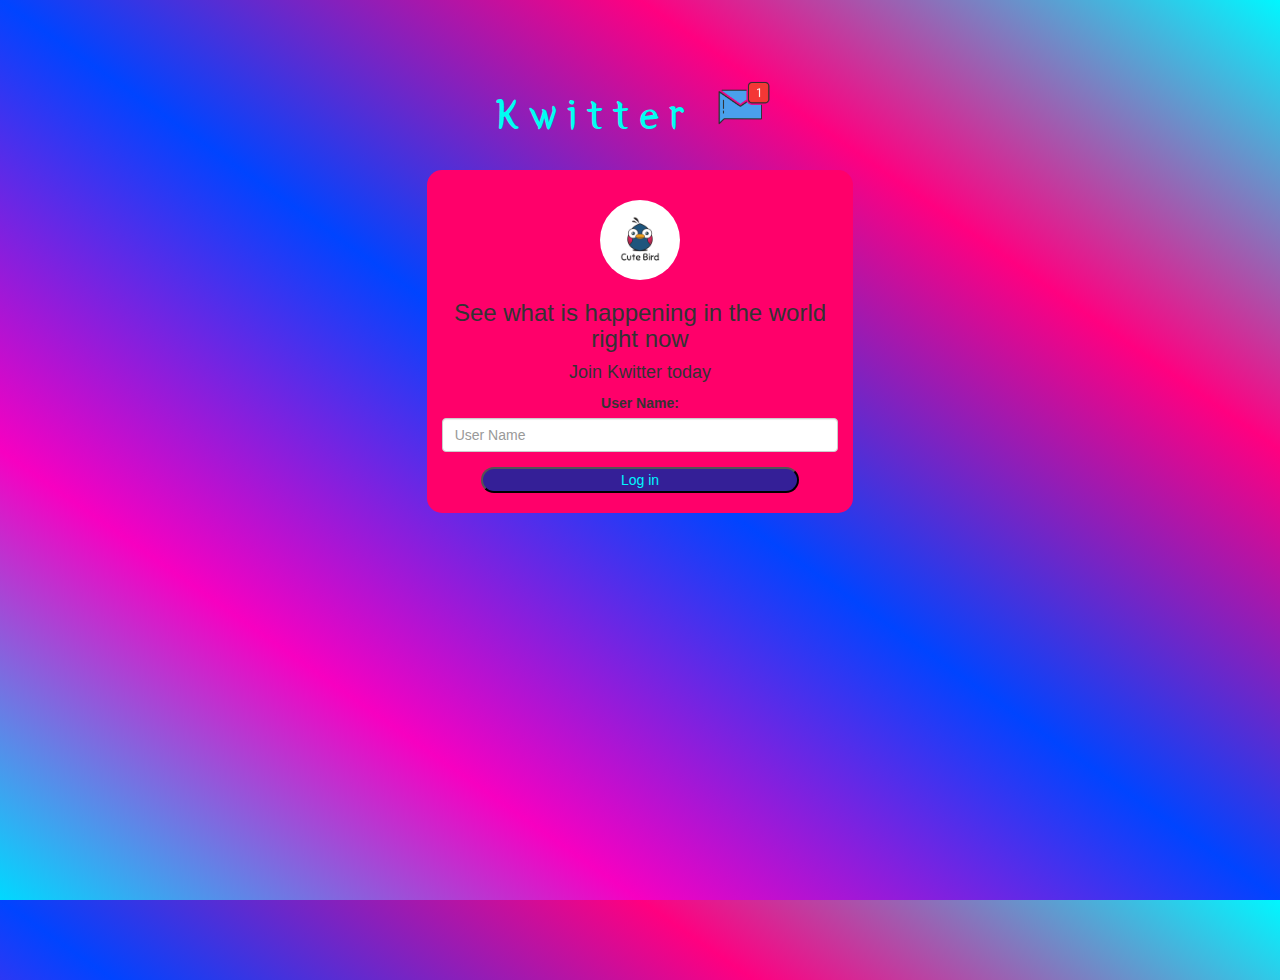
<file: index.html>
<!DOCTYPE html>
<html>
<head>
	<title>Kwitter</title>
<link href="https://fonts.googleapis.com/css?family=Yeon+Sung&display=swap" rel="stylesheet"><meta name="viewport" content="width=device-width, initial-scale=1">

<link rel="stylesheet" href="https://maxcdn.bootstrapcdn.com/bootstrap/3.4.0/css/bootstrap.min.css">
<script src="https://ajax.googleapis.com/ajax/libs/jquery/3.4.1/jquery.min.js"></script>
<script src="https://maxcdn.bootstrapcdn.com/bootstrap/3.4.0/js/bootstrap.min.js"></script>

<link rel="stylesheet" type="text/css" href="style.css">
<script src="kwitter.js"></script>
</head>
<body>
<center>
	<h1 class="header">	
		Kwitter	<sup>
	<img src="m2.png">
	</sup>
</h1>
	<div class="col-lg-4 col-md-6 col-sm-6 col-xs-11 login_div">
	<img src="logo.png" class="logo">
		<h3 >See what is happening in the world right now</h3>
		<h4 >Join Kwitter today</h4>
		<div class="form-group">
		  <label >User Name:</label>
		  <input type="text" id="user_name" class="form-control" placeholder="User Name">

		</div>
		<button id="login_button" onclick="addUser()">Log in</button>
		<br><br>
	</div>
</center>
</body>
</html>
</file>
<file: style.css>
html, body
{
  height: 100%;
  margin: 0;
}

body
{
background-image: linear-gradient(to right top, #00d9ff, #f700c1, #0044ff, #ff0080, #00f7ff);
}

.header
{
	color: rgb(0, 255, 242);font-family: 'Yeon Sung';font-size: 45px;letter-spacing: 10px;margin-top: 80px;
}
.header img
{
	width: 80px;margin-left: -15px;
}

.login_div
{
	background: rgb(255, 0, 106);float: none;border-radius: 15px;
}

.logo
{
	width: 80px;margin-top: 30px;border-radius: 40px;
}

#login_button
{
	width: 80%;border-radius: 15px;
	background-color:#341f97;
	color: #00f7ff;
}

.room_name
{
	cursor: pointer;
	font-size: 20px;
}


#logout
{
	font-size: 20px; float: right;
	background-color: #ff0080;
	height: 50px;
}


#output
{
	padding: 10px; width:80%;background: rgb(0, 255, 242);border-radius: 15px;
}

.input_div_room_page
{
	width: 80%;
}

.input_div label
{
	color: rgb(255, 0, 106);font-size: 20px;
}


.input_div_message_page
{
	position: fixed;bottom: 0px;width: 100%;background: rgb(247, 0, 255);
}
.input_div_message_page label
{
	color: rgb(74, 234, 255);
}
.input_div_message_page #msg
{
	width: 80%;
}
.input_div_message_page button
{
	margin-top: 15px;
	width: 50%; 
}
.color_white
{
	color: rgb(38, 222, 255)
}

.user_tick
{
	width:20px;
}
.message_h4
{
	padding-left:5px;color:rgb(0, 17, 255);
}
#s, #s1{
	background-color: #00eeff;
}
</file>
